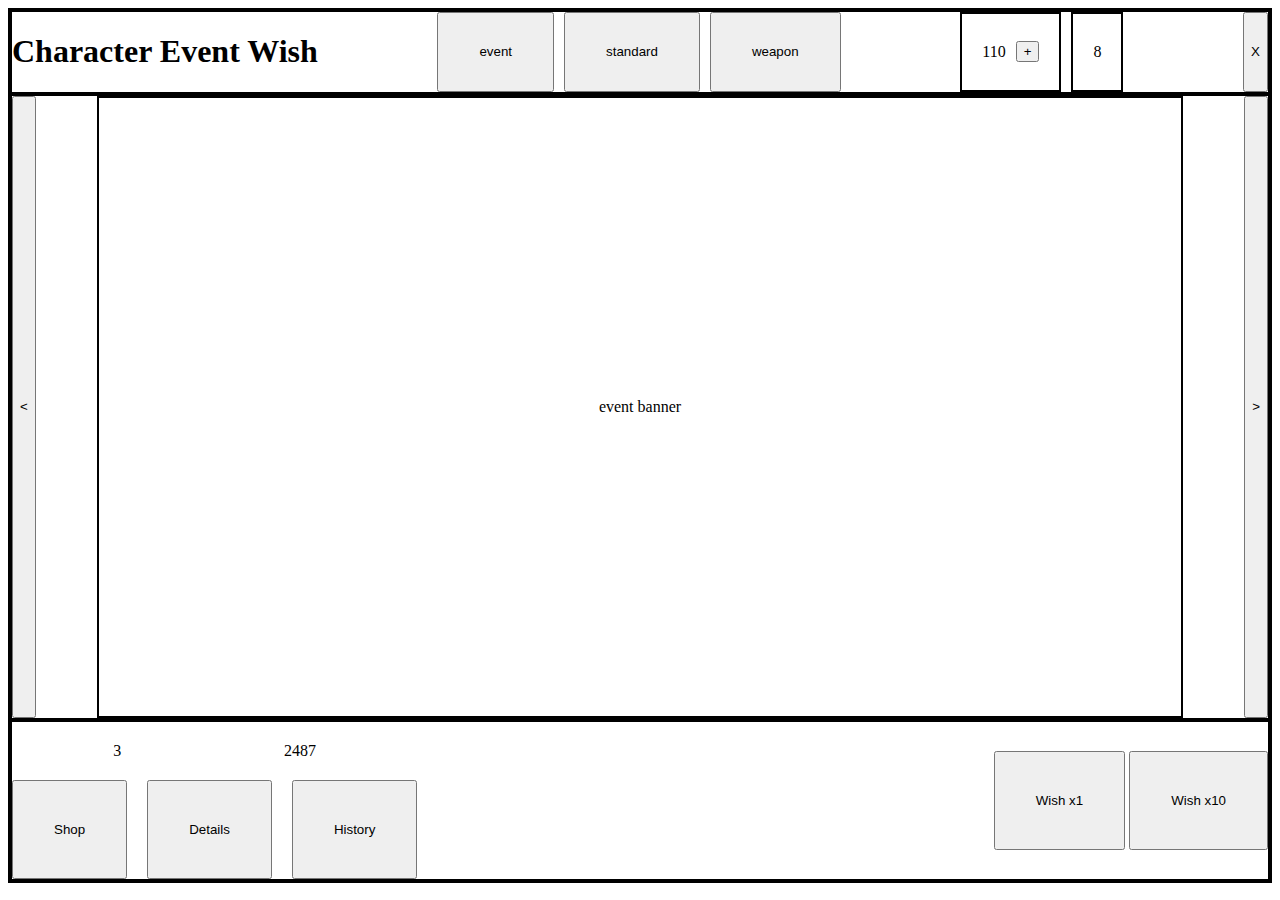
<file: index.html>
<!DOCTYPE html>
<html lang="en">

<head>
    <meta charset="UTF-8">
    <meta http-equiv="X-UA-Compatible" content="IE=edge">
    <meta name="viewport" content="width=device-width, initial-scale=1.0">
    <title>Genshin Impact Wish Simulator</title>
    <link rel="stylesheet" href="style.css">
</head>

<body>
    <!-- HEADER -->
    <header>
        <h1>Character Event Wish</h1>
        <nav class="banners">
            <button class="banner1">event</button>
            <button class="banner2">standard</button>
            <button class="banner3">weapon</button>
        </nav>
        <div class="wish-resources">
            <div class="primogems">
                <div class="primogems-counter">110</div>
                <button class="primogems-exchange">+</button>
            </div>
            <div class="intertwined-fates">8</div>
        </div>
        <!--Standard Banner if Applicable!-->
        <!--<div class="acquaint-fates"></div>-->
        <button class="exit">X</b>
    </header>
    <!-- MAIN CONTENT-->
    <main>
        <button class="navigate-left">&lt;</button>
        <div class="display-banner">event banner</div>
        <button class="navigate-right">&gt;</button>
    </main>
    <!-- FOOTER-->
    <footer>
        <div class="left-side">
            <div class="material-counter">
                <div class="starglitter">3</div>
                <div class="stardust">2487</div>
            </div>
            <nav class="other">
                <button class="shop">Shop</button>
                <button class="details">Details</button>
                <button class="history">History</button>
            </nav>
        </div>
        <div class="right-side">
            <div class="wish">
                <button class="wish">Wish x1</button>
                <button class="wish">Wish x10</button>
            </div>
            <!--Need to add UID-->
            <!--Need to learn Epitomized path for weapon banners-->
        </div>
    </footer>

    <script src="script.js"></script>
</body>

</html>
</file>
<file: style.css>
body {
    border: 2px solid black;
}

header,
footer {
    border: 2px solid black;
}

main {
    border: 2px solid black
}

/*HEADER*/
.banner {
    padding: 80px;
    border: 2px solid black;
}

header {
    display: flex;
    justify-content: space-between;
}

.banners {
    display: flex;
    justify-content: space-evenly;
    gap: 10px;
}

.banner1,
.banner2,
.banner3 {
    padding: 20px 40px 20px 40px;
}

.wish-resources {
    display: flex;
    justify-content: space-around;
    gap: 10px;
}

.primogems,
.intertwined-fates {
    display: flex;
    justify-content: space-between;
    align-items: center;
    border: 2px solid black;
    padding: 20px;
}

.primogems {
    gap: 10px;
}

/*MAIN*/
main {
    display: flex;
    justify-content: space-between;
}

.display-banner {
    border: 2px solid black;
    padding: 300px 500px 300px 500px;
}

/* FOOTER*/
footer {
    display: flex;
    justify-content: space-between;
}

.left-side {
    display: flex;
    flex-direction: column;
    justify-content: space-between;
}

.material-counter {
    display: flex;
    justify-content: space-around;
    padding: 20px;
}

.other {
    display: flex;
    justify-content: space-between;
    gap: 20px;
}

.right-side {
    display: flex;
    align-items: center;
    justify-content: center;
}

button.wish {
    padding: 40px;
}

.shop,
.details,
.history {
    padding: 40px;
}
</file>
